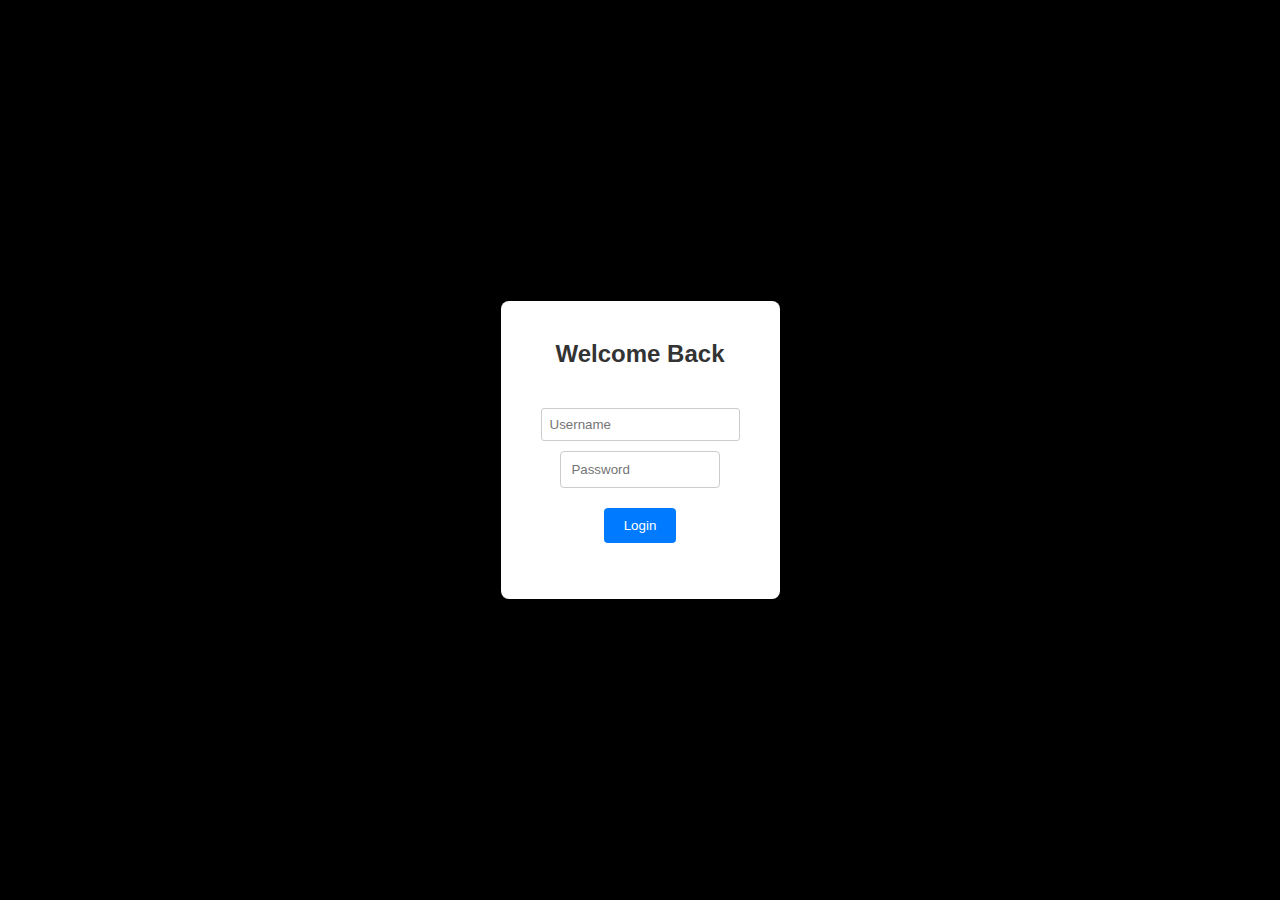
<file: index.html>
<!DOCTYPE html>
<html lang="en">
<head>
    <meta charset="UTF-8">
    <meta name="viewport" content="width=device-width, initial-scale=1.0">
    <title>Login Page</title>
    <link rel="stylesheet" href="styles.css">
    <style>
        body {
            font-family: Arial, sans-serif;
            background-color: #000;
            margin: 0;
            padding: 0;
            display: flex;
            justify-content: center;
            align-items: center;
            height: 100vh;
        }

        .login-container {
            background-color: #fff;
            border-radius: 8px;
            padding: 20px;
            box-shadow: 0 0 10px rgba(0, 0, 0, 0.1);
            text-align: center;
        }

        .login-container h2 {
            margin-bottom: 20px;
            color: #333;
        }

        .input-field {
            width: 80%; /* 调整输入框宽度 */
            margin-bottom: 20px;
            padding: 10px;
            border: 1px solid #ccc;
            border-radius: 4px;
            box-sizing: border-box;
        }

        .login-btn {
            background-color: #007bff;
            color: #fff;
            border: none;
            padding: 10px 20px;
            border-radius: 4px;
            cursor: pointer;
        }

        .login-btn:hover {
            background-color: #0056b3;
        }

        .error-message {
            color: red;
            margin-top: 10px;
        }
    </style>
</head>
<body>
    <div class="login-container">
        <h2>Welcome Back</h2>
        <form id="login-form">
            <input type="text" id="username" class="input-field" placeholder="Username">
            <br> <!-- 换行 -->
            <input type="password" id="password" class="input-field" placeholder="Password">
            <br> <!-- 换行 -->
            <button type="submit" class="login-btn">Login</button>
            <p class="error-message" id="error-message"></p>
        </form>
    </div>

    <script>
        document.getElementById("login-form").addEventListener("submit", function(event) {
            event.preventDefault();
            var username = document.getElementById("username").value;
            var password = document.getElementById("password").value;
            if (username === "javis120" && password === "1998@Ting") {
                alert("Login successful for Javis Ting!");
                window.location.href = "report.html"; // 重定向到 report.html
            } else if (username === "came54" && password === "bluesky28") {
                alert("Login successful for Camelia Chandy!");
                window.location.href = "report.html"; // 重定向到 report.html
            } else if (username === "phylis09" && password === "phylis0910") {
                alert("Login successful for Phylis Ung!");
                window.location.href = "report.html"; // 重定向到 report.html
            } else {
                document.getElementById("error-message").textContent = "Invalid username or password.";
            }
        });
    </script>
</body>
</html>
</file>
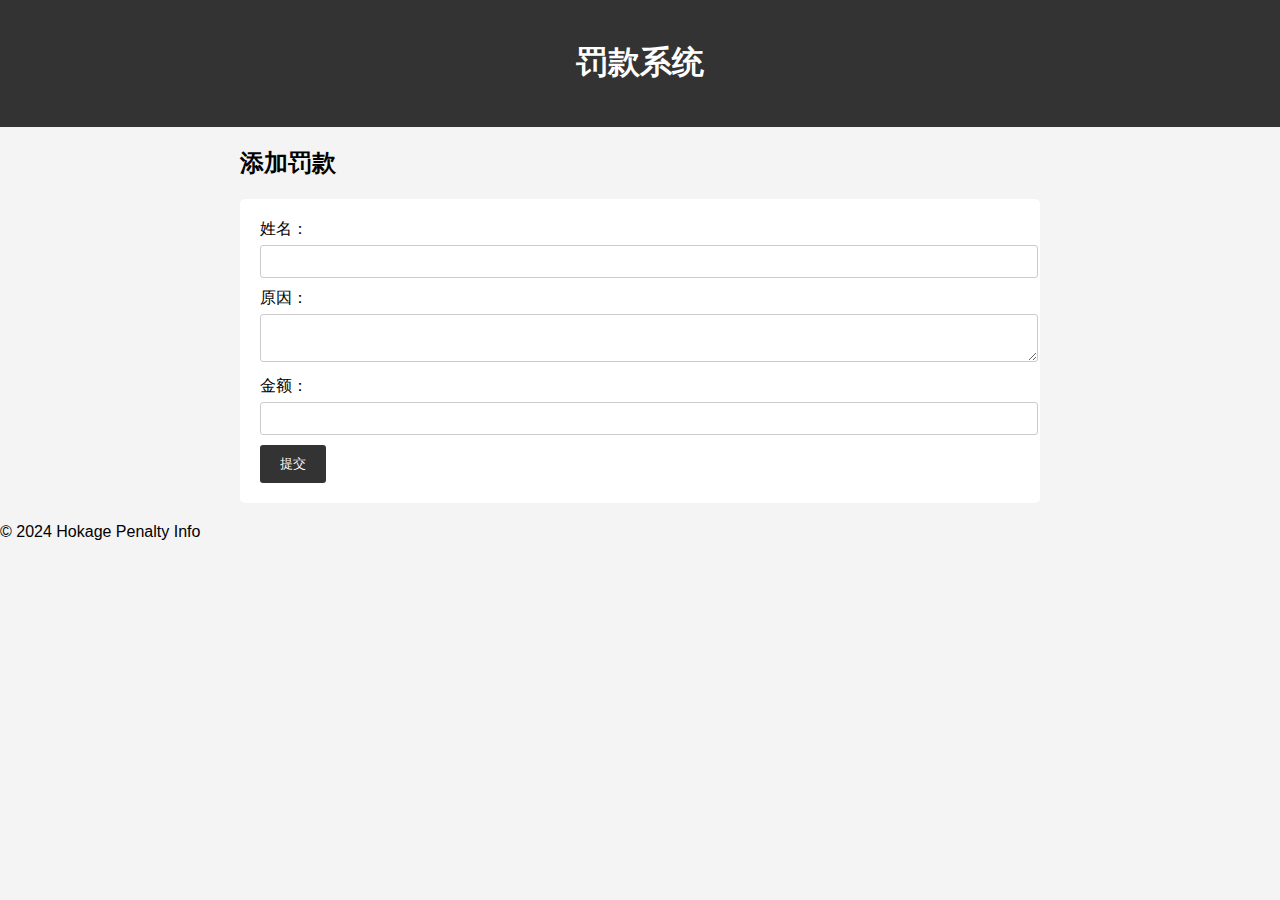
<file: mainpage1.html>
<!DOCTYPE html>
<html lang="en">
<head>
    <meta charset="UTF-8">
    <meta name="viewport" content="width=device-width, initial-scale=1.0">
    <title>罚款系统</title>
    <link rel="stylesheet" href="styles.css">
</head>
<body>
    <header>
        <h1>罚款系统</h1>
    </header>
    
    <main>
        <section id="penalty-form">
            <h2>添加罚款</h2>
            <form id="add-penalty-form">
                <label for="name">姓名：</label>
                <input type="text" id="name" name="name" required>
                <br>
                <label for="reason">原因：</label>
                <textarea id="reason" name="reason" required></textarea>
                <br>
                <label for="amount">金额：</label>
                <input type="number" id="amount" name="amount" required>
                <br>
                <button type="submit">提交</button>
            </form>
        </section>
    </main>
    
    <footer>
        <p>&copy; 2024 Hokage Penalty Info</p>
    </footer>

    <script src="script.js"></script>
    <script>
        document.getElementById('add-penalty-form').addEventListener('submit', function(e) {
            e.preventDefault();

            var name = document.getElementById('name').value;
            var reason = document.getElementById('reason').value;
            var amount = document.getElementById('amount').value;

            // 保存记录到本地存储
            savePenaltyToLocalStorage(name, reason, amount);

            // 跳转到 report.html 页面
            window.location.href = 'report.html';
        });

        function savePenaltyToLocalStorage(name, reason, amount) {
            var penalties = JSON.parse(localStorage.getItem('penalties')) || [];
            penalties.push({ name: name, reason: reason, amount: amount });
            localStorage.setItem('penalties', JSON.stringify(penalties));
        }
    </script>
</body>
</html>
</file>
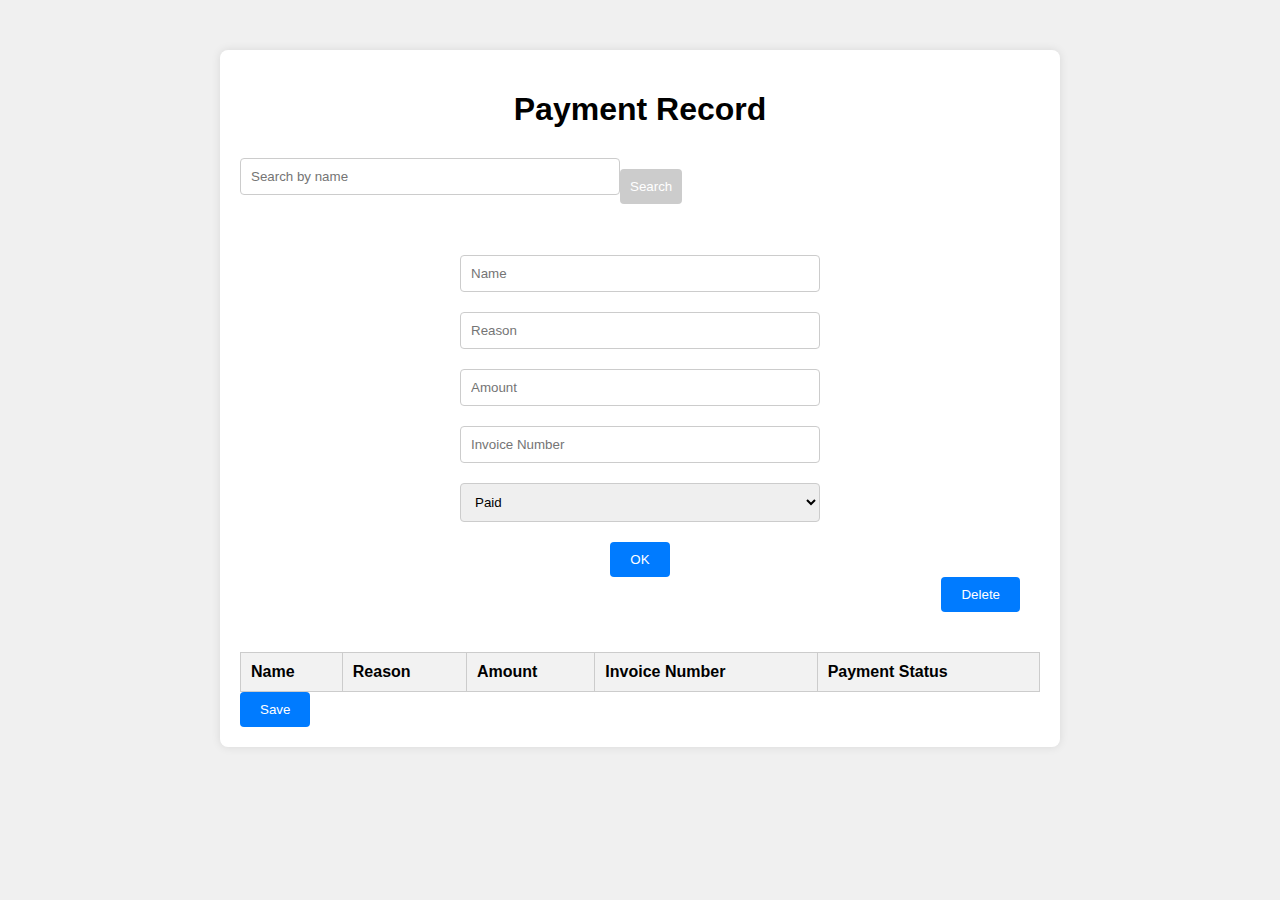
<file: record.html>
<!DOCTYPE html>
<html lang="en">
<head>
    <meta charset="UTF-8">
    <meta name="viewport" content="width=device-width, initial-scale=1.0">
    <title>Payment Record</title>
    <link rel="stylesheet" href="styles.css">
    <style>
        body {
            font-family: Arial, sans-serif;
            background-color: #f0f0f0;
            margin: 0;
            padding: 0;
        }

        .container {
            max-width: 800px;
            margin: 50px auto;
            padding: 20px;
            background-color: #fff;
            border-radius: 8px;
            box-shadow: 0 0 10px rgba(0, 0, 0, 0.1);
        }

        h1 {
            text-align: center;
            margin-bottom: 30px;
        }

        table {
            width: 100%;
            border-collapse: collapse;
        }

        th, td {
            border: 1px solid #ccc;
            padding: 10px;
            text-align: left;
        }

        th {
            background-color: #f2f2f2;
        }

        form {
            display: flex;
            flex-direction: column;
            align-items: center;
            margin-bottom: 20px;
        }

        input[type="text"], input[type="number"] {
            width: calc(50% - 20px);
            padding: 10px;
            margin-bottom: 20px;
            border: 1px solid #ccc;
            border-radius: 4px;
            box-sizing: border-box;
        }

        select {
            width: calc(50% - 20px);
            padding: 10px;
            margin-bottom: 20px;
            border: 1px solid #ccc;
            border-radius: 4px;
            box-sizing: border-box;
        }

        .submit-button, .delete-button {
            background-color: #007bff;
            color: #fff;
            border: none;
            padding: 10px 20px;
            border-radius: 4px;
            cursor: pointer;
            transition: background-color 0.3s ease;
        }

        .submit-button:hover, .delete-button:hover {
            background-color: #0056b3;
        }

        .search-container {
            display: flex;
            align-items: center;
            margin-bottom: 20px;
        }

        .search-input {
            width: calc(100% - 20px);
            padding: 10px;
            border: 1px solid #ccc;
            border-radius: 4px;
            box-sizing: border-box;
        }

        .search-button {
            background-color: #ccc;
            color: #fff;
            border: none;
            padding: 10px;
            border-radius: 4px;
            cursor: pointer;
            transition: background-color 0.3s ease;
        }

        .search-button:hover {
            background-color: #999;
        }

        .delete-button {
            margin-left: auto;
        }
    </style>
</head>
<body>
    <div class="container">
        <h1>Payment Record</h1>

        <!-- 搜索栏 -->
        <div class="search-container">
            <input type="text" id="search-input" class="search-input" placeholder="Search by name">
            <button class="search-button" onclick="searchByName()">Search</button>
        </div>

        <!-- 表单 -->
        <form id="payment-form">
            <input type="text" id="name" placeholder="Name">
            <input type="text" id="reason" placeholder="Reason">
            <input type="number" id="amount" placeholder="Amount">
            <input type="text" id="invoice-number" placeholder="Invoice Number">
            <select id="payment-status">
                <option value="paid">Paid</option>
                <option value="unpaid">Unpaid</option>
            </select>
            <button type="submit" class="submit-button">OK</button>
            <button type="button" class="delete-button" onclick="deleteRow()">Delete</button>
        </form>

        <!-- 付款记录表格 -->
        <table id="payment-table">
            <thead>
                <tr>
                    <th>Name</th>
                    <th>Reason</th>
                    <th>Amount</th>
                    <th>Invoice Number</th>
                    <th>Payment Status</th>
                </tr>
            </thead>
            <tbody>
                <!-- 这里将动态生成付款记录 -->
            </tbody>
        </table>

        <!-- 保存按钮 -->
        <button class="submit-button" onclick="saveRecords()">Save</button>
    </div>

    <script>
        // 加载页面时显示已保存的记录（如果有）
        window.onload = function() {
            var savedRecords = JSON.parse(localStorage.getItem('paymentRecords')) || [];
            displayRecords(savedRecords);
        };

        document.getElementById("payment-form").addEventListener("submit", function(event) {
            event.preventDefault();
            var name = document.getElementById("name").value;
            var reason = document.getElementById("reason").value;
            var amount = document.getElementById("amount").value;
            var invoiceNumber = document.getElementById("invoice-number").value;
            var paymentStatus = document.getElementById("payment-status").value;

            // 创建新行
            var newRow = document.createElement("tr");
            newRow.innerHTML = "<td>" + name + "</td>" +
                               "<td>" + reason + "</td>" +
                               "<td>" + amount + "</td>" +
                               "<td>" + invoiceNumber + "</td>" +
                               "<td contenteditable='true'>" + paymentStatus + "</td>" +
                               "<td><button class='delete-button' onclick='deleteRow(this)'>Delete</button></td>";

            // 将新行添加到表格中
            document.getElementById("payment-table").getElementsByTagName("tbody")[0].appendChild(newRow);
        });

        function saveRecords() {
            var records = [];
            var tableRows = document.getElementById("payment-table").getElementsByTagName("tbody")[0].getElementsByTagName("tr");
            for (var i = 0; i < tableRows.length; i++) {
                var cells = tableRows[i].getElementsByTagName("td");
                var record = {
                    name: cells[0].innerText,
                    reason: cells[1].innerText,
                    amount: cells[2].innerText,
                    invoiceNumber: cells[3].innerText,
                    paymentStatus: cells[4].innerText
                };
                records.push(record);
            }
            localStorage.setItem('paymentRecords', JSON.stringify(records));
            alert('Records saved!');
        }

        // 在页面加载时显示保存的记录
        function displayRecords(records) {
            var tableBody = document.getElementById("payment-table").getElementsByTagName("tbody")[0];
            tableBody.innerHTML = "";
            records.forEach(function(record) {
                var newRow = document.createElement("tr");
                newRow.innerHTML = "<td>" + record.name + "</td>" +
                                   "<td>" + record.reason + "</td>" +
                                   "<td>" + record.amount + "</td>" +
                                   "<td>" + record.invoiceNumber + "</td>" +
                                   "<td contenteditable='true'>" + record.paymentStatus + "</td>" +
                                   "<td><button class='delete-button' onclick='deleteRow(this)'>Delete</button></td>";
                tableBody.appendChild(newRow);
            });
        }

        // 搜索功能
        function searchByName() {
            var searchInput = document.getElementById('search-input').value.toLowerCase();
            var tableRows = document.getElementById("payment-table").getElementsByTagName("tbody")[0].getElementsByTagName("tr");
            for (var i = 0; i < tableRows.length; i++) {
                var name = tableRows[i].getElementsByTagName("td")[0].innerText.toLowerCase();
                if (name.indexOf(searchInput) > -1) {
                    tableRows[i].style.display = "";
                } else {
                    tableRows[i].style.display = "none";
                }
            }
        }

        // 删除行
        function deleteRow(button) {
            var row = button.parentNode.parentNode;
            row.parentNode.removeChild(row);
        }
    </script>
</body>
</html>
</file>
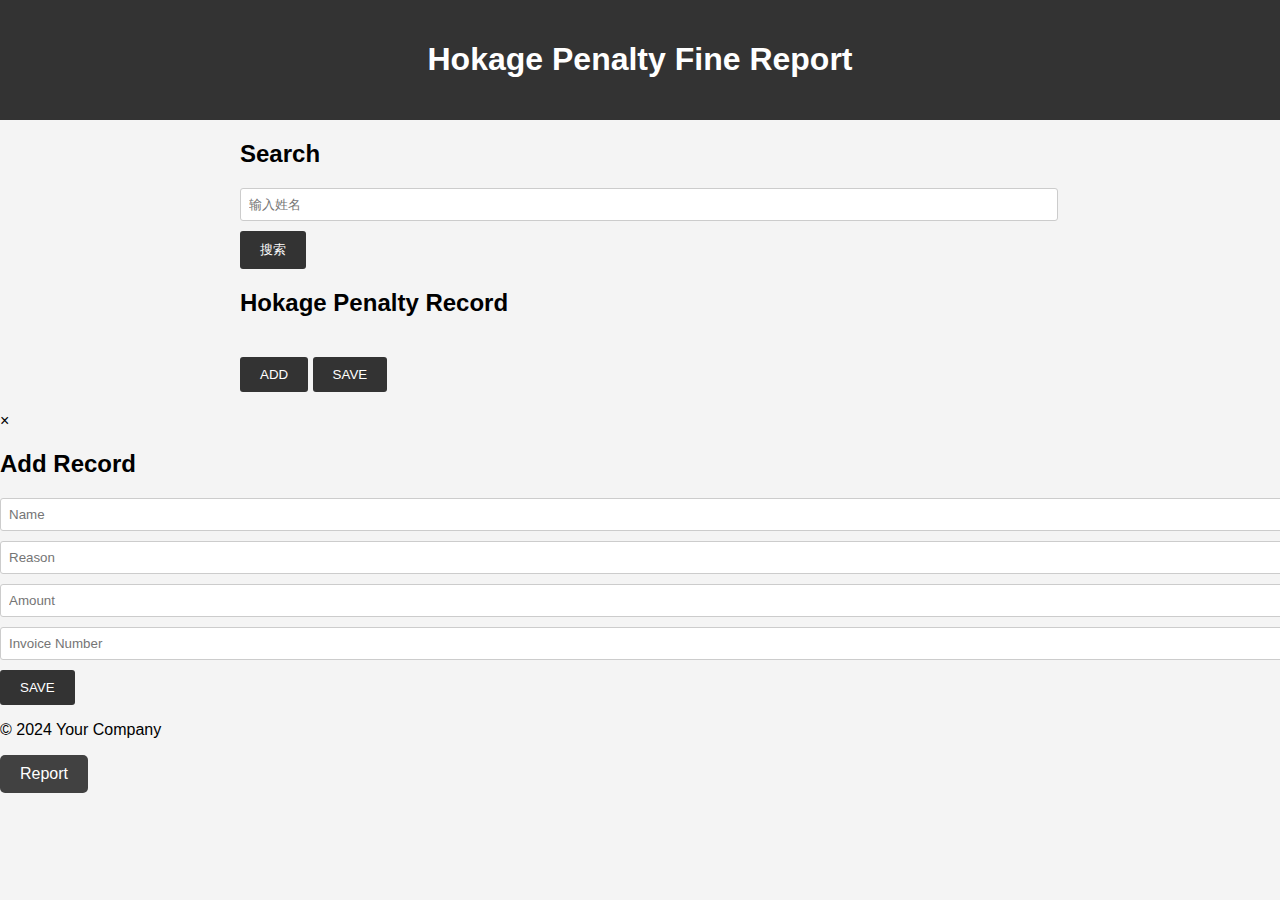
<file: report.html>
<!DOCTYPE html>
<html lang="en">
<head>
    <meta charset="UTF-8">
    <meta name="viewport" content="width=device-width, initial-scale=1.0">
    <title>罚款记录报告</title>
    <link rel="stylesheet" href="styles.css">
    <style>
        /* 样式可以根据需要自行调整 */
        .grid-container {
            display: grid;
            grid-template-columns: repeat(3, 1fr);
            gap: 30px; /* 增加间隔 */
        }

        .grid-item {
            border: 1px solid #ccc;
            padding: 20px; /* 增加内边距 */
            position: relative;
        }

        .penalty-info {
            margin-bottom: 20px; /* 增加底部间距 */
        }

        .payment-button, .edit-button {
            display: block; /* 修改为块级元素 */
            margin-top: 10px; /* 上方间距 */
            padding: 10px 20px; /* 按钮内边距 */
            border: none;
            cursor: pointer;
            float: right; /* 向右浮动 */
        }

        .paid {
            background-color: green;
            color: white;
        }

        .delete-button {
            position: absolute;
            top: 5px;
            right: 5px;
            cursor: pointer;
        }

        .edit-button {
            position: absolute;
            bottom: 20px; /* 底部对齐 */
            right: 140px; /* 调整按钮位置 */
        }

        .edit-icon {
            display: none; /* 隐藏编辑图标 */
        }

        /* 添加按钮样式 */
        .report-button {
            display: block;
            margin-top: 20px;
            padding: 10px 20px;
            background-color: #007bff;
            color: #fff;
            border: none;
            cursor: pointer;
        }

    </style>
</head>
<body>
    <header>
        <h1>Hokage Penalty Fine Report</h1>
    </header>
    
    <main>
        <!-- 搜索功能 -->
        <section id="search-section">
            <h2>Search</h2>
            <input type="text" id="search-name" placeholder="输入姓名">
            <button onclick="searchByName()">搜索</button>
        </section>

        <!-- 记录列表 -->
        <section id="penalty-section">
            <h2>Hokage Penalty Record</h2>
            <div class="grid-container" id="grid-container"></div>
        </section>

        <!-- 添加按钮 -->
        <button class="add-button" onclick="showAddForm()">ADD</button>

        <!-- 保存按钮 -->
        <button id="save-button" onclick="saveRecords()">SAVE</button>
    </main>

    <!-- 添加记录的弹出窗口 -->
    <div id="add-form" class="modal">
        <div class="modal-content">
            <span class="close" onclick="closeAddForm()">&times;</span>
            <h2>Add Record</h2>
            <input type="text" id="add-name" placeholder="Name">
            <input type="text" id="add-reason" placeholder="Reason">
            <input type="text" id="add-amount" placeholder="Amount">
            <input type="text" id="add-invoice-number" placeholder="Invoice Number">
            <button onclick="addRecord()">SAVE</button>
        </div>
    </div>

    <footer>
        <p>&copy; 2024 Your Company</p>
        <!-- 报告按钮 -->
        <a href="record.html" class="short-report-button">Report</a>
    </footer>
    </footer>

    <script>
        function searchByName() {
            var searchName = document.getElementById('search-name').value;
            var penalties = JSON.parse(localStorage.getItem('reportData')) || [];
            var matchedPenalties = penalties.filter(function(penalty) {
                return penalty.name.toLowerCase().includes(searchName.toLowerCase());
            });
            displayPenalties(matchedPenalties);
        }

        function displayPenalties(penalties) {
            var gridContainer = document.getElementById('grid-container');
            gridContainer.innerHTML = '';
            penalties.forEach(function(penalty, index) {
                var gridItem = document.createElement('div');
                gridItem.classList.add('grid-item');
                var unpaidButton = '<button class="payment-button" onclick="togglePaymentStatus(this, ' + index + ')">UNPAID</button>';
                if (penalty.paid) {
                    unpaidButton = '<button class="payment-button paid">PAID</button>';
                }
                var amount = penalty.amount ? '￥' + penalty.amount : '未提供';
                gridItem.innerHTML = '<div class="penalty-info">' +
                                        '<div><strong>Name:</strong> ' + penalty.name + '</div>' +
                                        '<div><strong>Reason:</strong> ' + penalty.reason + '</div>' +
                                        '<div><strong>Amount:</strong> ' + amount + '</div>' +
                                        '<div><strong>Invoice Number:</strong> ' + penalty.invoiceNumber + '</div>' +
                                    '</div>' +
                                    unpaidButton +
                                    '<button class="edit-button" onclick="editPenalty(' + index + ')">EDIT</button>' +
                                    '<div class="delete-button" onclick="confirmDelete(' + index + ')">X</div>';
                gridContainer.appendChild(gridItem);
            });
        }

        // 显示添加记录的弹出窗口
        function showAddForm() {
            document.getElementById('add-form').style.display = 'block';
        }

        // 关闭添加记录的弹出窗口
        function closeAddForm() {
            document.getElementById('add-form').style.display = 'none';
        }

        // 添加记录
        function addRecord() {
            var name = document.getElementById('add-name').value;
            var reason = document.getElementById('add-reason').value;
            var amount = document.getElementById('add-amount').value;
            var invoiceNumber = document.getElementById('add-invoice-number').value;
            var newPenalty = { name: name, reason: reason, amount: amount, invoiceNumber: invoiceNumber, paid: false };

            var penalties = JSON.parse(localStorage.getItem('reportData')) || [];
            penalties.push(newPenalty);
            localStorage.setItem('reportData', JSON.stringify(penalties));
            displayPenalties(penalties);

            // 清空表单并关闭窗口
            document.getElementById('add-name').value = '';
            document.getElementById('add-reason').value = '';
            document.getElementById('add-amount').value = '';
            document.getElementById('add-invoice-number').value = '';
            closeAddForm();
        }

        function togglePaymentStatus(button, index) {
            var penalties = JSON.parse(localStorage.getItem('reportData')) || [];
            penalties[index].paid = !penalties[index].paid;
            localStorage.setItem('reportData', JSON.stringify(penalties));
            displayPenalties(penalties);
        }

        function saveRecords() {
            var gridItems = document.querySelectorAll('.grid-item');
            var penalties = [];
            gridItems.forEach(function(gridItem) {
                var penaltyInfo = gridItem.querySelector('.penalty-info');
                var name = penaltyInfo.querySelector('div:nth-of-type(1)').textContent.split(': ')[1];
                var reason = penaltyInfo.querySelector('div:nth-of-type(2)').textContent.split(': ')[1];
                var amount = penaltyInfo.querySelector('div:nth-of-type(3)').textContent.split('￥')[1];
                var invoiceNumber = penaltyInfo.querySelector('div:nth-of-type(4)').textContent.split(': ')[1];
                var paid = gridItem.querySelector('.payment-button').classList.contains('paid');
                penalties.push({ name: name, reason: reason, amount: amount, invoiceNumber: invoiceNumber, paid: paid });
            });
            localStorage.setItem('reportData', JSON.stringify(penalties));
            alert('Record saved!');
        }

        function confirmDelete(index) {
            if (confirm('Are you sure you want to delete this record?')) {
                deleteRecord(index);
            }
        }

        function deleteRecord(index) {
            var penalties = JSON.parse(localStorage.getItem('reportData')) || [];
            penalties.splice(index, 1);
            localStorage.setItem('reportData', JSON.stringify(penalties));
            displayPenalties(penalties);
        }

        function editPenalty(index) {
            var gridItems = document.querySelectorAll('.grid-item');
            var penaltyInfo = gridItems[index].querySelector('.penalty-info');
            var name = penaltyInfo.querySelector('div:nth-of-type(1)').textContent.split(': ')[1];
            var reason = penaltyInfo.querySelector('div:nth-of-type(2)').textContent.split(': ')[1];
            var amount = penaltyInfo.querySelector('div:nth-of-type(3)').textContent.split('￥')[1];
            var invoiceNumber = penaltyInfo.querySelector('div:nth-of-type(4)').textContent.split(': ')[1];
            var editForm = document.createElement('div');
            editForm.innerHTML = '<input type="text" id="edit-name" value="' + name + '">' +
                                    '<input type="text" id="edit-reason" value="' + reason + '">' +
                                    '<input type="text" id="edit-amount" value="' + amount + '">' +
                                    '<input type="text" id="edit-invoice-number" value="' + invoiceNumber + '">' +
                                    '<button onclick="saveEdit(' + index + ')">SAVE</button>' +
                                    '<button onclick="cancelEdit(' + index + ')">CANCEL</button>';
            penaltyInfo.innerHTML = '';
            penaltyInfo.appendChild(editForm);
        }

        function saveEdit(index) {
            var gridItems = document.querySelectorAll('.grid-item');
            var penalties = JSON.parse(localStorage.getItem('reportData')) || [];
            var editedPenalty = penalties[index];
            editedPenalty.name = document.getElementById('edit-name').value;
            editedPenalty.reason = document.getElementById('edit-reason').value;
            editedPenalty.amount = document.getElementById('edit-amount').value;
            editedPenalty.invoiceNumber = document.getElementById('edit-invoice-number').value;
            penalties[index] = editedPenalty;
            localStorage.setItem('reportData', JSON.stringify(penalties));
            displayPenalties(penalties);
        }

        function cancelEdit(index) {
            displayPenalties(JSON.parse(localStorage.getItem('reportData')) || []);
        }

        // 初始化时显示所有记录
        displayPenalties(JSON.parse(localStorage.getItem('reportData')) || []);
    </script>
</body>
</html>
</file>
<file: styles.css>
body {
    font-family: Arial, sans-serif;
    margin: 0;
    padding: 0;
    background-color: #f4f4f4;
}

header {
    background-color: #333;
    color: #fff;
    text-align: center;
    padding: 20px 0;
}

main {
    max-width: 800px;
    margin: 20px auto;
    padding: 0 20px;
}

section {
    margin-bottom: 20px;
}

form {
    background-color: #fff;
    padding: 20px;
    border-radius: 5px;
}

label {
    display: block;
    margin-bottom: 5px;
}

input[type="text"],
input[type="number"],
textarea {
    width: 100%;
    padding: 8px;
    margin-bottom: 10px;
    border: 1px solid #ccc;
    border-radius: 3px;
}

button {
    padding: 10px 20px;
    background-color: #333;
    color: #fff;
    border: none;
    border-radius: 3px;
    cursor: pointer;
}

button:hover {
    background-color: #555;
}

#penalties {
    list-style-type: none;
    padding: 0;
}

.penalty-item {
    background-color: #f9f9f9;
    padding: 10px;
    margin-bottom: 10px;
    border-radius: 5px;
}
/* 在样式表中定义短按钮的样式 */
.short-report-button {
    display: inline-block;
    padding: 10px 20px; /* 根据需要调整按钮尺寸 */
    background-color: #414141; /* 根据需要调整颜色 */
    color: #fff; /* 根据需要调整颜色 */
    text-decoration: none; /* 移除链接下划线 */
    border: none;
    cursor: pointer;
    border-radius: 5px; /* 根据需要调整边框半径 */
    transition: background-color 0.3s ease; /* 添加过渡效果 */
}

.short-report-button:hover {
    background-color: #2bff00; /* 鼠标悬停时的背景颜色 */
}
</file>
